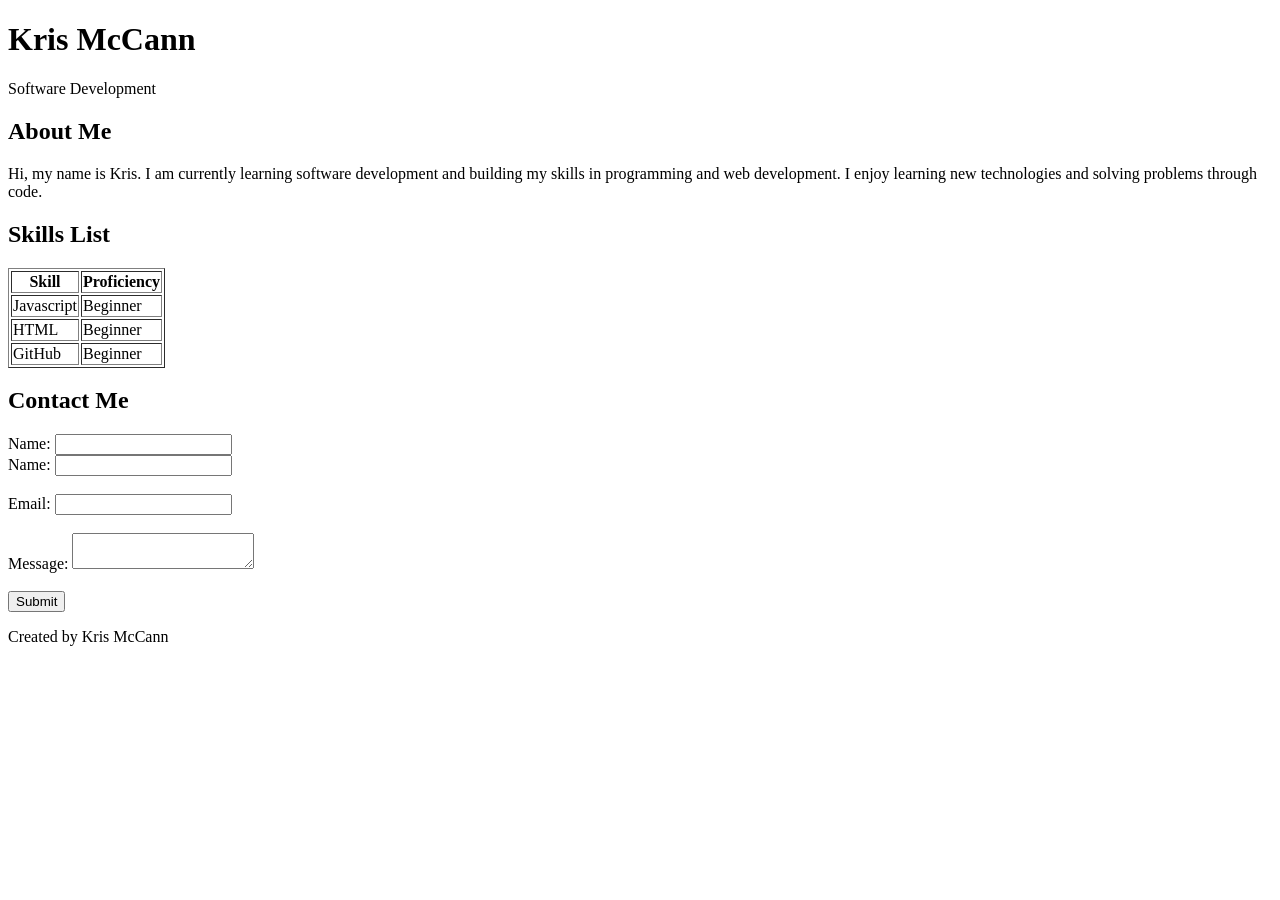
<file: index.html>
<!DOCTYPE html>
<html lang="en">


<head>
    <meta charset="UTF-8">
    <meta name="viewport" content="width=device-width, initial-scale=1.0">
    <title>Kris's Portolio</title>
</head>

<body>

    
    <header>
        <h1>Kris McCann</h1>
        <p>Software Development</p>

    </header>


    <section>
        <h2>About Me</h2>
        <p> Hi, my name is Kris. I am currently learning software development
            and building my skills in programming and web development.
            I enjoy learning new technologies and solving problems through code.</p>
    </section>

    <section>
        <h2>Skills List</h2>
        <table border="1">
            <tr>
                <th>Skill</th>
                <th>Proficiency</th>
            </tr>
            <tr>
                <td>Javascript</td>
                <td>Beginner</td>
            </tr>
           
            <tr>
                <td>HTML</td>
                <td>Beginner</td>
             </tr>
            <tr>
                <td>GitHub</td>
                <td>Beginner</td>
            </tr>
        </table>
    </section>


    <section>
        <h2>Contact Me</h2>
        <form>
            <label for="name">Name:</label>
            <input type="text" id="name" name="name">

        </form>

         <label for="name">Name:</label>
            <input type="text" id="name" name="name">

            <br><br>

            <label for="email">Email:</label>
            <input type="email" id="email" name="email">

            <br><br>

            <label for="message">Message:</label>
            <textarea id="message" name="message"></textarea>

            <br><br>

            <button type="submit">Submit</button>

        </form>

    </section>

     <footer>
        <p>Created by Kris McCann</p>
    </footer>

</body>

</html>
</file>
